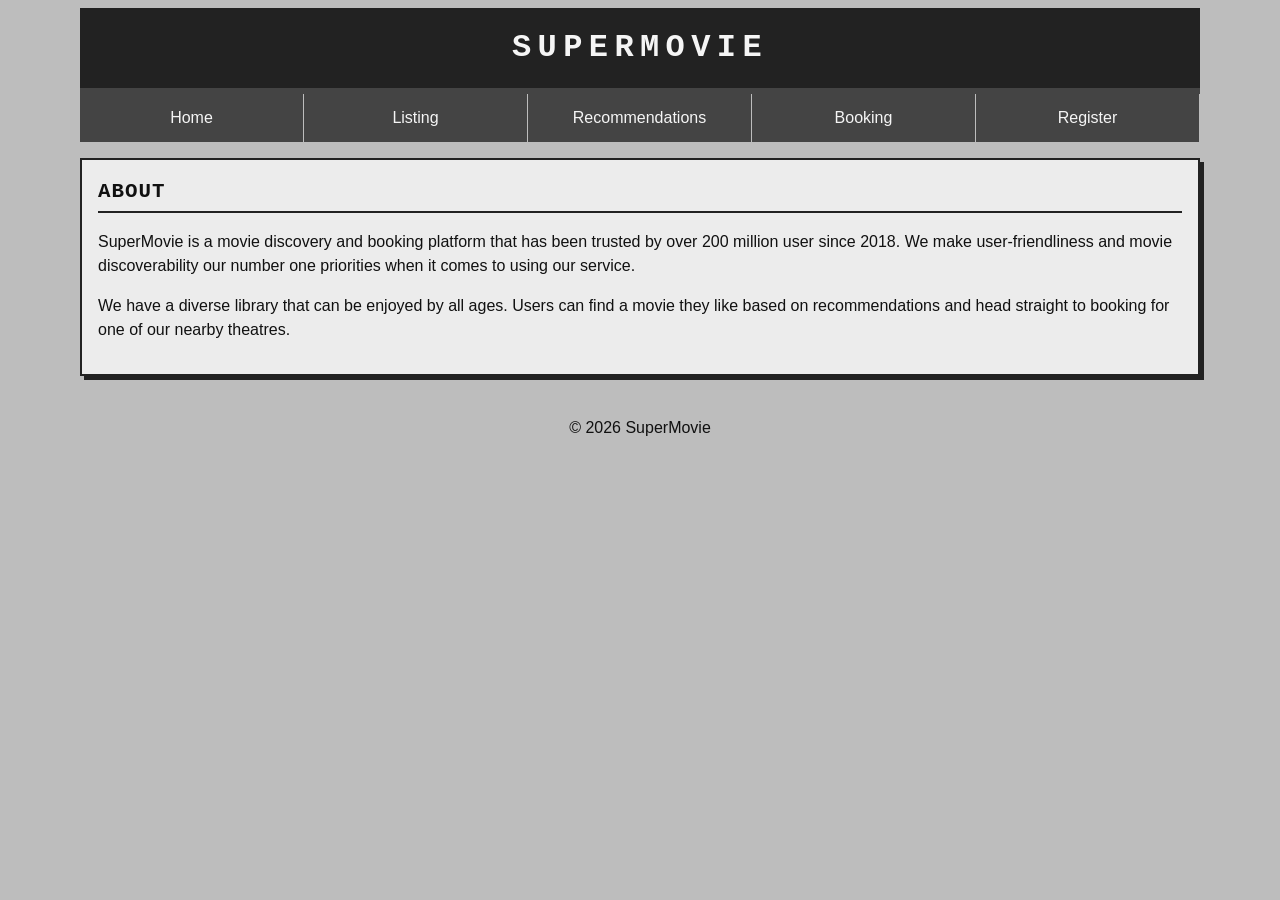
<file: index.html>
<!DOCTYPE html>
<html lang="en">
<head>
	<meta charset="utf-8">	
	<meta name="description" content="Web development">
	<meta name="keywords" content="Movie Platform">
	<meta name="author" content="Danh Gia Khanh">
	<meta name="viewport" content="width=device-width, initial-scale=1">

	<link href="css/style.css" rel="stylesheet" type="text/css">
	<script src="js/script.js"></script>

	<title>Home - SuperMovie</title>
</head>
<body>
	<header>
        <h1>SuperMovie</h1>
    </header>
	<nav>
		<ul>
			<li><a href="index.html">Home</a></li>
			<li><a href="movies.html">Listing</a></li>
			<li><a href="recommend.html">Recommendations</a></li>
			<li><a href="booking.html">Booking</a></li>
			<li><a href="register.html">Register</a></li>
		</ul>
	</nav>
	<main>
		<section>
			<h2>About</h2>
			<p>SuperMovie is a movie discovery and booking platform that has been trusted by over 200 million user since 2018. We make user-friendliness and movie discoverability our number one priorities when it comes to using our service.</p>
			<p>We have a diverse library that can be enjoyed by all ages. Users can find a movie they like based on recommendations and head straight to booking for one of our nearby theatres.</p>
		</section>
	</main>
	<footer>
		<p>&copy; 2026 SuperMovie</p>
	</footer>
</body>
</html>
</file>
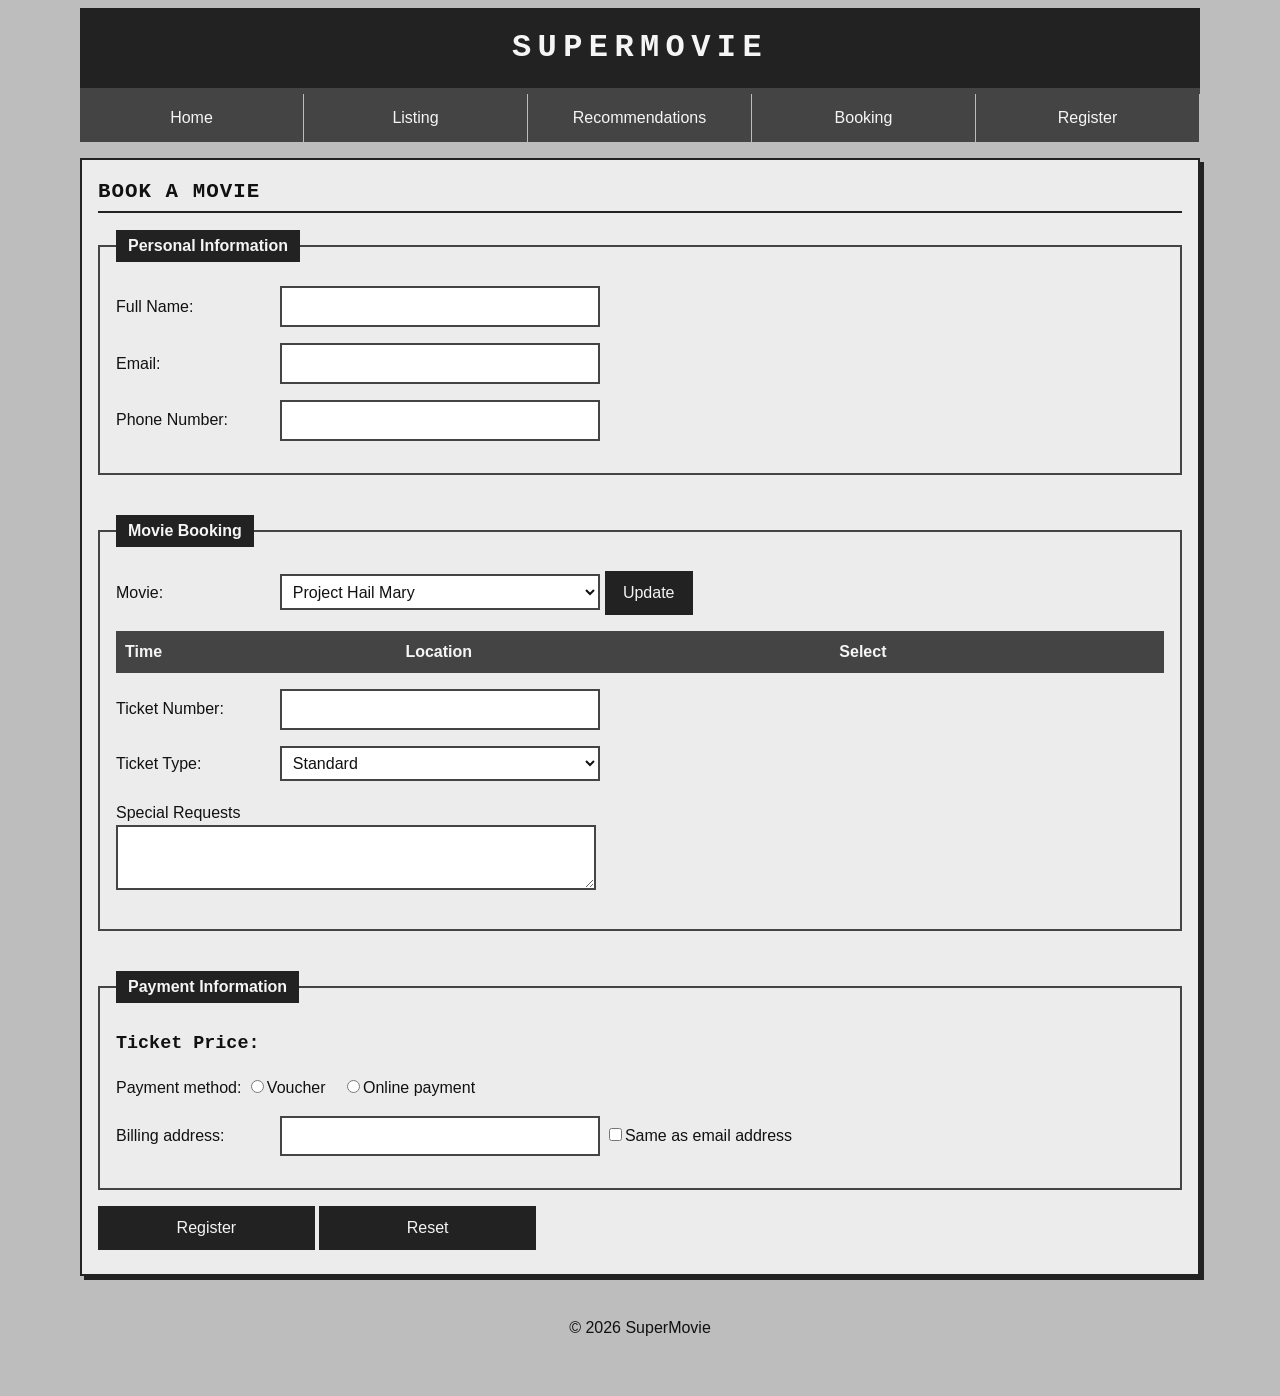
<file: booking.html>
<!DOCTYPE html>
<html lang="en">
<head>
	<meta charset="utf-8">	
	<meta name="description" content="Web development">
	<meta name="keywords" content="Movie Platform">
	<meta name="author" content="Danh Gia Khanh">
	<meta name="viewport" content="width=device-width, initial-scale=1">

	<link href="css/style.css" rel="stylesheet" type="text/css">
	<script src="js/script.js"></script>

	<title>Booking - SuperMovie</title>
</head>
<body>
	<header>
        <h1>SuperMovie</h1>
    </header>
	<nav>
		<ul>
			<li><a href="index.html">Home</a></li>
			<li><a href="movies.html">Listing</a></li>
			<li><a href="recommend.html">Recommendations</a></li>
			<li><a href="booking.html">Booking</a></li>
			<li><a href="register.html">Register</a></li>
		</ul>
	</nav>
		<main>
		<h2>Book a Movie</h2>
		<form id="bookform" method="post" action="http://mercury.swin.edu.au/it000000/formtest.php">
			<fieldset>
				<legend>Personal Information</legend>
					<p> <label for="fullname">Full Name:</label>
					<input type="text" name="fullname" id="fullname"></p>

					<p> <label for="email">Email:</label>
					<input type="text" name="email" id="email"></p>

					<p> <label for="phone">Phone Number:</label>
					<input type="text" name="phone" id="phone"></p>
			</fieldset><br>
			<fieldset>
				<legend>Movie Booking</legend>
					<p id="status1"></p>	
				
					<p> <label for="movie">Movie:</label>
					<select name="movie" id="movie"></select>
					<input type="button" id="btnMovieUpdate" value="Update">
					</p>

					<input type="hidden" name="screeningChoice" id="screeningChoice"> <!-- this will be sent instead -->
					<table id="infoScreenings">
						<thead>
							<tr>
								<th scope="col">Time</th>
								<th scope="col">Location</th>
								<th scope="col">Select</th>
							</tr>
        				</thead>
						<tbody id="screeningRows"></tbody>
					</table>

					<p> <label for="ticketAmt">Ticket Number:</label>
					<input type="text" name="ticketAmt" id="ticketAmt"></p>

					<p> <label for="ticketType">Ticket Type:</label>
					<select name="ticketType" id="ticketType">
						<option value="standard">Standard</option>
  						<option value="student">Student</option>
  						<option value="gold">Gold</option>
					</select></p>

					<p> <label for="requests">Special Requests</label><br>
					<textarea name="requests" id="requests"></textarea>
			</fieldset><br>
			<fieldset>
				<legend>Payment Information</legend>

				<h3>Ticket Price: <span id="ticketPrice"></span></h3>

				<p> Payment method:
				<input type="radio" name="payMethod" id="voucher" value="voucher"><label for="voucher">Voucher</label>
				<input type="radio" name="payMethod" id="onlinepay" value="onlinepay"><label for="onlinepay">Online payment</label>
				</p>

				<div id="methodFill">
					<div id="voucherFill" hidden>
						<label for="voucherCode">Code:</label>
						<input type="text" name="voucherCode" id="voucherCode">
					</div>
					<div id="onlineFill" hidden>
						<p> Card:
						<input type="radio" name="cardType" id="VisaMasterCard" value="visa/mastercard"><label for="VisaMasterCard">Visa/Mastercard</label>
						<input type="radio" name="cardType" id="Amex" value="amex"><label for="Amex">Amex</label>
						</p>
						
						<label for="cardNumber">Card Number:</label>
						<input type="text" name="cardNumber" id="cardNumber">
					</div>
				</div>

				<p> <label for="billing">Billing address:</label>
				<input type="text" name="billing" id="billing">
				<input type="checkbox" id="sameEmail"><label for="sameEmail">Same as email address</label></p>
			</fieldset>

			<div id="errors" role="alert"></div>
			<input type="submit" value="Register">
			<input type="reset" value="Reset">
		</div>
		</form>
	</main>
	<footer>
		<p>&copy; 2026 SuperMovie</p>
	</footer>
</body>
</file>
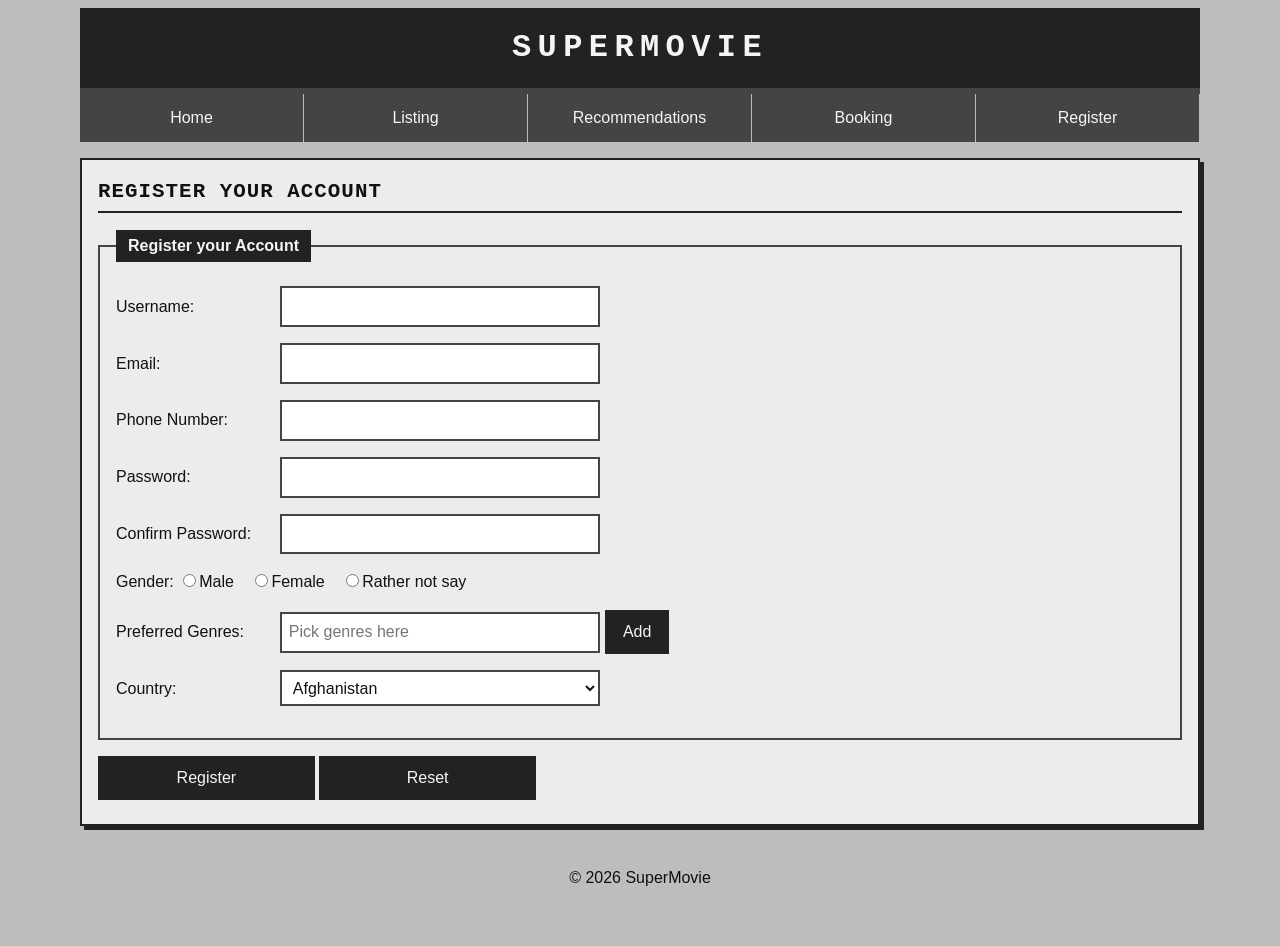
<file: register.html>
<!DOCTYPE html>
<html lang="en">
<head>
	<meta charset="utf-8">	
	<meta name="description" content="Web development">
	<meta name="keywords" content="Movie Platform">
	<meta name="author" content="Danh Gia Khanh">
	<meta name="viewport" content="width=device-width, initial-scale=1">

	<link href="css/style.css" rel="stylesheet" type="text/css">
	<script src="js/script.js"></script>

	<title>Registration - SuperMovie</title>
</head>
<body>
	<header>
        <h1>SuperMovie</h1>
    </header>
	<nav>
		<ul>
			<li><a href="index.html">Home</a></li>
			<li><a href="movies.html">Listing</a></li>
			<li><a href="recommend.html">Recommendations</a></li>
			<li><a href="booking.html">Booking</a></li>
			<li><a href="register.html">Register</a></li>
		</ul>
	</nav>
	<main>
		<h2>Register your Account</h2>
		<form id="regform" method="post" action="http://mercury.swin.edu.au/it000000/formtest.php">
			<fieldset>
				<legend>Register your Account</legend>

					<p> <label for="user">Username:</label>
					<input type="text" name="user" id="user"></p>

					<p> <label for="email">Email:</label>
					<input type="text" name="email" id="email"></p>

					<p> <label for="phone">Phone Number:</label>
					<input type="text" name="phone" id="phone"></p>

					<p> <label for="pw1">Password:</label>
					<input type="password" name="pw1" id="pw1"></p>

					<p> <label for="pw2">Confirm Password:</label>
					<input type="password" name="pw2" id="pw2"></p>

					<p> Gender:
					<input type="radio" name="gender" id="male" value="male"><label for="male">Male</label>
					<input type="radio" name="gender" id="female" value="female"><label for="female">Female</label>
					<input type="radio" name="gender" id="undisclosed" value="undisclosed"><label for="undisclosed">Rather not say</label>
					</p>

					<p> <label for="genreInput">Preferred Genres:</label>
					<input type="text" id="genreInput" list="genreOptions" placeholder="Pick genres here">
					<button type="button" id="btnAddGenre">Add</button>
					<datalist id="genreOptions"></datalist>

					<input type="hidden" name="prefgenres" id="genresHidden"> <!-- this will be submitted to the servers instead -->
					<div id="selectedGenres">
						<p id="status1"></p>
					</div>
					</p>

					<p> <label for="country">Country:</label>
					<select name="country" id="country"></select>
					<p id="status2"></p>
					</p>
			</fieldset>

			<div id="errors" role="alert"></div>
			<input type="submit" value="Register">
			<input type="reset" value="Reset">
		</div>
		</form>
	</main>
	<footer>
		<p>&copy; 2026 SuperMovie</p>
	</footer>
</body>
</file>
<file: css/style.css>
/* style.css - SuperMovie (grey and black theme)
   Breakpoints (mobile first):
   - Mobile:  up to 767px    (the default rules below)
   - Tablet:  768px - 1023px (@media min-width: 768px)
   - Desktop: 1024px and up  (@media min-width: 1024px)
*/

/* ---------- colours (text/background pairs checked for contrast) ---------- */
:root {
    --bg: rgb(189, 189, 189);       /* page background: dull grey */
    --panel: rgb(236, 236, 236);    /* content boxes */
    --dark: rgb(34, 34, 34);        /* near black */
    --mid: rgb(68, 68, 68);
    --light: rgb(245, 245, 245);
    --text: rgb(17, 17, 17);
    --link: rgb(0, 60, 120);
    --error: rgb(160, 0, 20);
    --focus: rgb(0, 90, 200);
}

/* ---------- basics ---------- */
*, *::before, *::after {
    box-sizing: border-box;
}

/* without this, display rules below would override the hidden attribute */
[hidden] {
    display: none !important;
}

body {
    margin: 0;
    padding: 0 0.5rem 1rem;
    background-color: var(--bg);
    color: var(--text);
    font-family: Arial, Helvetica, sans-serif;
    font-size: 1rem;
    line-height: 1.5;
}

h1, h2, h3 {
    font-family: 'Courier New', Courier, monospace;
}

h2 {
    margin-top: 0;
    padding-bottom: 0.25rem;
    border-bottom: 2px solid var(--dark);
    text-transform: uppercase;
    letter-spacing: 0.05em;
    font-size: 1.3rem;
}

h3 { font-size: 1.15rem; }

a { color: var(--link); }

/* ---------- layout containers ---------- */
header, nav, main, #movieInfo, footer {
    max-width: 70rem;
    margin: 0 auto;
}

/* ---------- header: black bar, light text ---------- */
header {
    margin-top: 0.5rem;
    padding: 1rem;
    text-align: center;
    background-color: var(--dark);
    color: var(--light);
    border-bottom: 6px solid var(--mid);
}

h1 {
    margin: 0;
    font-size: 2rem;
    text-transform: uppercase;
    letter-spacing: 0.2em;
}

/* ---------- navigation: flush dark tabs that invert on hover ---------- */
nav {
    background-color: var(--mid);
}

nav ul {
    display: flex;
    flex-wrap: wrap;
    list-style-type: none;
    margin: 0;
    padding: 0;
}

nav li {
    flex: 1 1 50%;                 /* mobile: 2 links per row */
}

nav a {
    display: flex;
    align-items: center;
    justify-content: center;
    min-height: 3rem;
    padding: 0.25rem;
    text-align: center;
    text-decoration: none;
    color: var(--light);
    background-color: var(--mid);
    border-right: 1px solid var(--bg);
    border-bottom: 1px solid var(--bg);
}

/* ---------- content boxes: square, with a hard offset shadow ---------- */
main, #movieInfo {
    margin-top: 1rem;
    margin-bottom: 1rem;
    padding: 1rem;
    background-color: var(--panel);
    border: 2px solid var(--dark);
    box-shadow: 4px 4px 0 var(--dark);
}

footer {
    padding: 0.5rem;
    text-align: center;
    color: var(--text);
}

/* ---------- movie list and details ---------- */
#movieList {
    display: grid;
    grid-template-columns: repeat(2, 1fr);   /* mobile: 2 posters per row */
    gap: 0.75rem;
}

#movieList div {
    padding: 0.5rem;
    text-align: center;
    cursor: pointer;
    background-color: var(--light);
    border: 2px solid var(--mid);
}

#movieList img,
#movieInfo img {
    max-width: 100%;
    height: auto;
}

/* ---------- tables: dark header, striped rows ---------- */
table {
    width: 100%;
    border-collapse: collapse;
}

th, td {
    padding: 0.5rem;
    text-align: left;
    border: 1px solid var(--mid);
}

th {
    background-color: var(--mid);
    color: var(--light);
}

td { background-color: var(--light); }

tbody tr:nth-child(even) td {
    background-color: rgb(221, 221, 221);
}

/* ---------- forms ---------- */
fieldset {
    margin: 0 0 1rem;
    padding: 0.5rem 1rem 1rem;
    border: 2px solid var(--mid);
}

legend {
    padding: 0.25rem 0.75rem;
    font-weight: bold;
    background-color: var(--dark);
    color: var(--light);
}

label {
    display: block;                /* mobile: label above the input */
    margin-top: 0.25rem;
}

/* radio/checkbox labels sit next to their box */
input[type="radio"] + label,
input[type="checkbox"] + label {
    display: inline;
    margin-right: 0.75rem;
}

input[type="text"],
input[type="password"],
select,
textarea {
    width: 100%;
    max-width: 100%;
    padding: 0.4rem;
    font: inherit;
    color: var(--text);
    background-color: white;
    border: 2px solid var(--mid);
    border-radius: 0;
}

button,
input[type="button"],
input[type="submit"],
input[type="reset"] {
    min-height: 2.75rem;           /* easy to tap */
    padding: 0.4rem 1rem;
    font: inherit;
    cursor: pointer;
    color: var(--light);
    background-color: var(--dark);
    border: 2px solid var(--dark);
    border-radius: 0;
}

input[type="submit"],
input[type="reset"] {
    width: 100%;
    margin-bottom: 0.5rem;
}

/* "Book this Movie" link styled as a button */
#btnBook {
    display: inline-flex;
    align-items: center;
    justify-content: center;
    min-height: 2.75rem;
    padding: 0.4rem 1.25rem;
    font-weight: bold;
    text-decoration: none;
    color: var(--light);
    background-color: var(--dark);
    border: 2px solid var(--dark);
}

#errors {
    margin: 0.5rem 0;
    color: var(--error);
    font-weight: bold;
    white-space: pre-line;         /* shows each error on its own line */
}

/* genre tags on the register page */
#selectedGenres span {
    display: inline-block;
    margin: 0.25rem;
    padding: 0.25rem 0.5rem;
    cursor: pointer;
    background-color: rgb(210, 210, 210);
    border: 2px solid var(--dark);
}

/* so keyboard users can see where they are */
a:focus-visible,
input:focus-visible,
select:focus-visible,
textarea:focus-visible,
button:focus-visible {
    outline: 3px solid var(--focus);
    outline-offset: 2px;
}

nav a:focus-visible {
    outline-color: white;
    outline-offset: -5px;          /* drawn inside the dark tab */
}

/* hover effects only where a mouse exists: everything inverts */
@media (hover: hover) {
    nav a:hover {
        background-color: var(--light);
        color: var(--dark);
    }

    #movieList div:hover {
        background-color: var(--dark);
        color: var(--light);
    }

    #btnBook:hover,
    button:hover,
    input[type="button"]:hover,
    input[type="submit"]:hover,
    input[type="reset"]:hover {
        background-color: var(--light);
        color: var(--dark);
    }
}

/* ===================== TABLET: 768px - 1023px ===================== */
@media (min-width: 768px) {
    body { padding: 0 1rem 1rem; }

    nav li { flex: 1 1 33%; }                       /* 3 links per row */

    #movieList { grid-template-columns: repeat(3, 1fr); }

    label {
        display: inline-block;                      /* label beside the input */
        min-width: 10rem;
    }

    input[type="text"],
    input[type="password"],
    select {
        width: 60%;
    }

    textarea {
        width: 80%;
    }

    input[type="submit"],
    input[type="reset"] {
        width: 45%;
    }
}

/* ===================== DESKTOP: 1024px and up ===================== */
@media (min-width: 1024px) {
    body { padding: 0 2rem 2rem; }

    nav li { flex: 1; }                             /* all links in one row */

    nav a { border-bottom: none; }

    #movieList { grid-template-columns: repeat(5, 1fr); }

    input[type="text"],
    input[type="password"],
    select {
        width: 20rem;
    }

    textarea {
        width: 30rem;
    }

    input[type="submit"],
    input[type="reset"] {
        width: 20%;
    }
}
</file>
